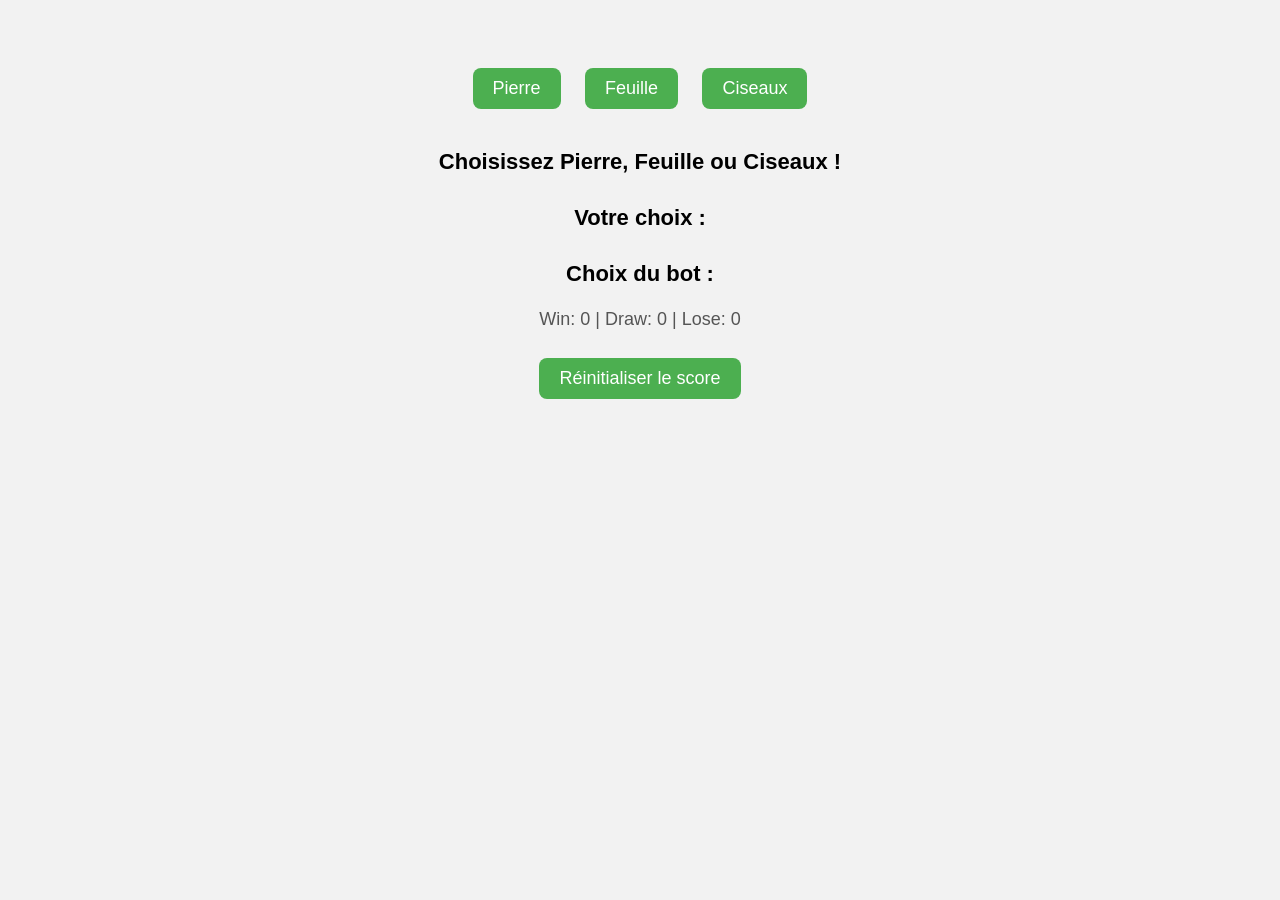
<file: index.html>
<!DOCTYPE html>
<html lang="fr">
    <head>
        <meta charset="utf-8">
        <title>Shifumi</title>
        <link rel="stylesheet" href="style.css">
        <script defer src="shifumi.js"></script>
    </head>
    <body>
        <button id="Pierre" type="button">Pierre</button>
        <button id="Feuille" type="button">Feuille</button>
        <button id="Ciseaux" type="button">Ciseaux</button>
        <p id="resultat">Choisissez Pierre, Feuille ou Ciseaux !</p>

        <p id="VotreChoix">Votre choix : </p>

        <p id="ChoixBot">Choix du bot : </p>

        <p id="scoreAffiche">Win: 0 | Draw: 0 | Lose: 0</p>
        <button id="reset" type="button">Réinitialiser le score</button>
    </body>
</html>
</file>
<file: style.css>
body {
    font-family: Arial, sans-serif;
    background-color: #f2f2f2;
    text-align: center;
    padding-top: 50px;
}
 
h1 {
    color: #333;
}
 
button {
    font-size: 18px;
    padding: 10px 20px;
    margin: 10px;
    border: none;
    border-radius: 8px;
    background-color: #4CAF50;
    color: white;
    cursor: pointer;
}
 
button:hover {
    background-color: #45a049;
}
 
#resultat {
    font-size: 22px;
    margin-top: 30px;
    font-weight: bold;
}

#VotreChoix {
    font-size: 22px;
    margin-top: 30px;
    font-weight: bold;
}

#ChoixBot {
    font-size: 22px;
    margin-top: 30px;
    font-weight: bold;
}
 
#scoreAffiche {
    font-size: 18px;
    color: #555;
}
</file>
